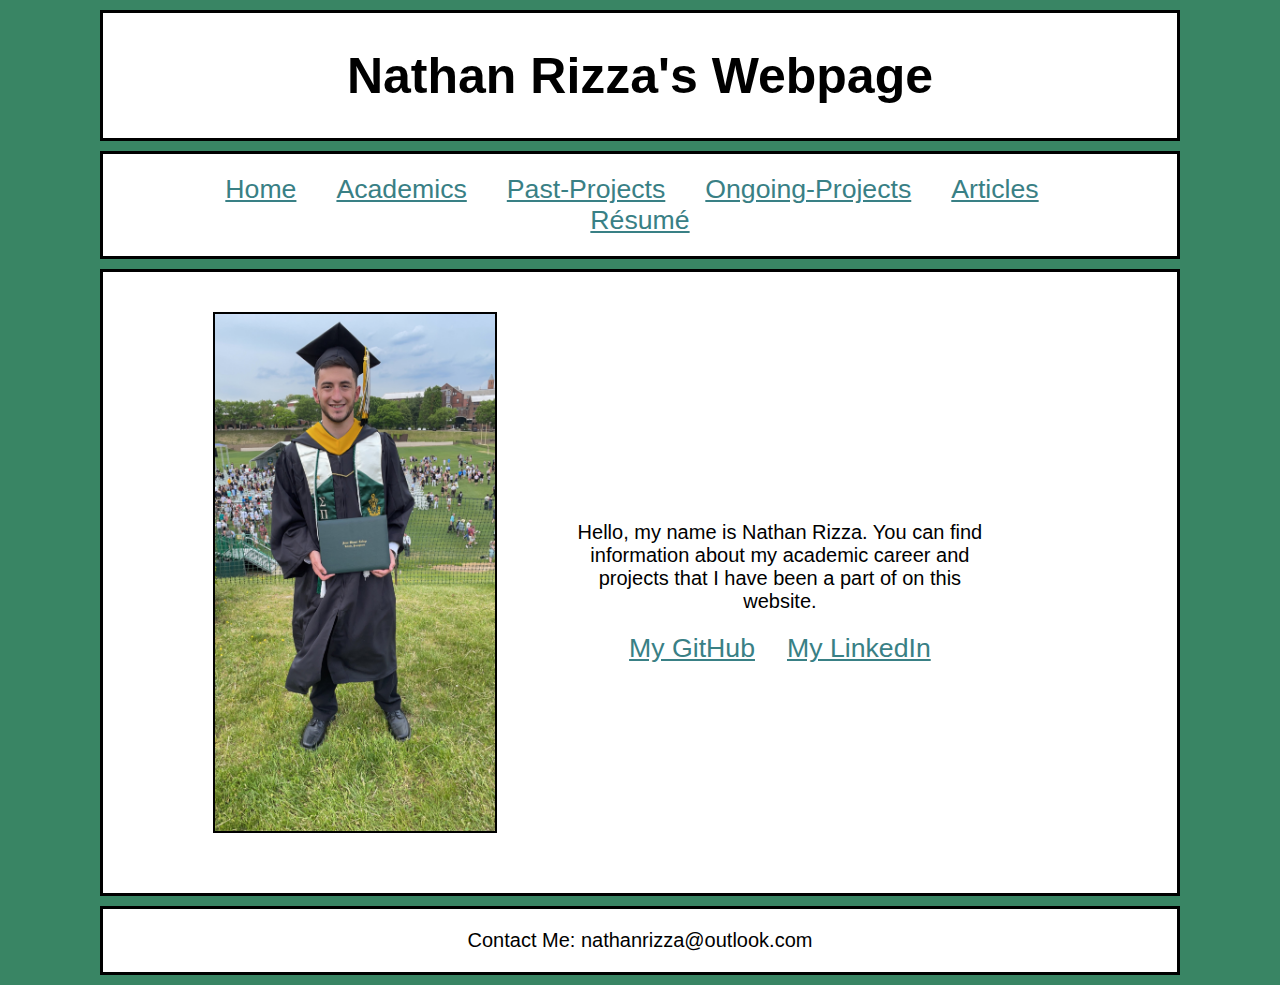
<file: index.html>
<!DOCTYPE html>
<html lang ="en">
<head>
	<meta charset="utf-8">
	<title>Nathan Rizza</title>
	<link rel="stylesheet" href="rizzaStyle.css" type="text/css">
	<link rel="shortcut icon" href="favicon/Rizza_Favicon32.ico" type="image/x-icon">
</head>

<body>

<div id="top"> 
	<h1>Nathan Rizza's Webpage</h1>
</div>

<div id="top">
	<div id="content">
	 <a href="index.html">Home</a>
	 &nbsp;
	 &nbsp;
	<a href="pages/academics.html">Academics</a> 
	 &nbsp;
	 &nbsp;
	 <a href="pages/pastProjects.html">Past-Projects</a>
	 &nbsp;
	 &nbsp;
	 <a href="pages/ongoingProjects.html">Ongoing-Projects</a>
     &nbsp;
	 &nbsp;
     <a href="pages/articleList.html">Articles</a>
	 &nbsp;
	 &nbsp;
	 <a target="_blank" rel="noopener noreferrer" href="documents/nathan_rizza_resume.pdf">Résumé</a>

	</div>
</div>

<div id="container">
	<div id="content">
		<div id="centerdiv">
			<div id="ITcontainer">
				<div id="Icontainer">
					<img src="imgs/profilePic.jpg"></p>
				</div>
				<div id="Tcontainer">
					<p>	
					Hello, my name is Nathan Rizza.
					You can find information about my academic career and projects that I have been a part of on this website.
					</p>
					<a href="https://github.com/NathanRizza">My GitHub</a>
					&nbsp;
					<a href="https://www.linkedin.com/in/nathan-rizza-b53a00183/">My LinkedIn</a>
				</div>
			</div>
		</div>
	</div>
</div>

<div id="footer"> 
	<p> Contact Me: nathanrizza@outlook.com</p>
</div>

</body>
</html>
</file>
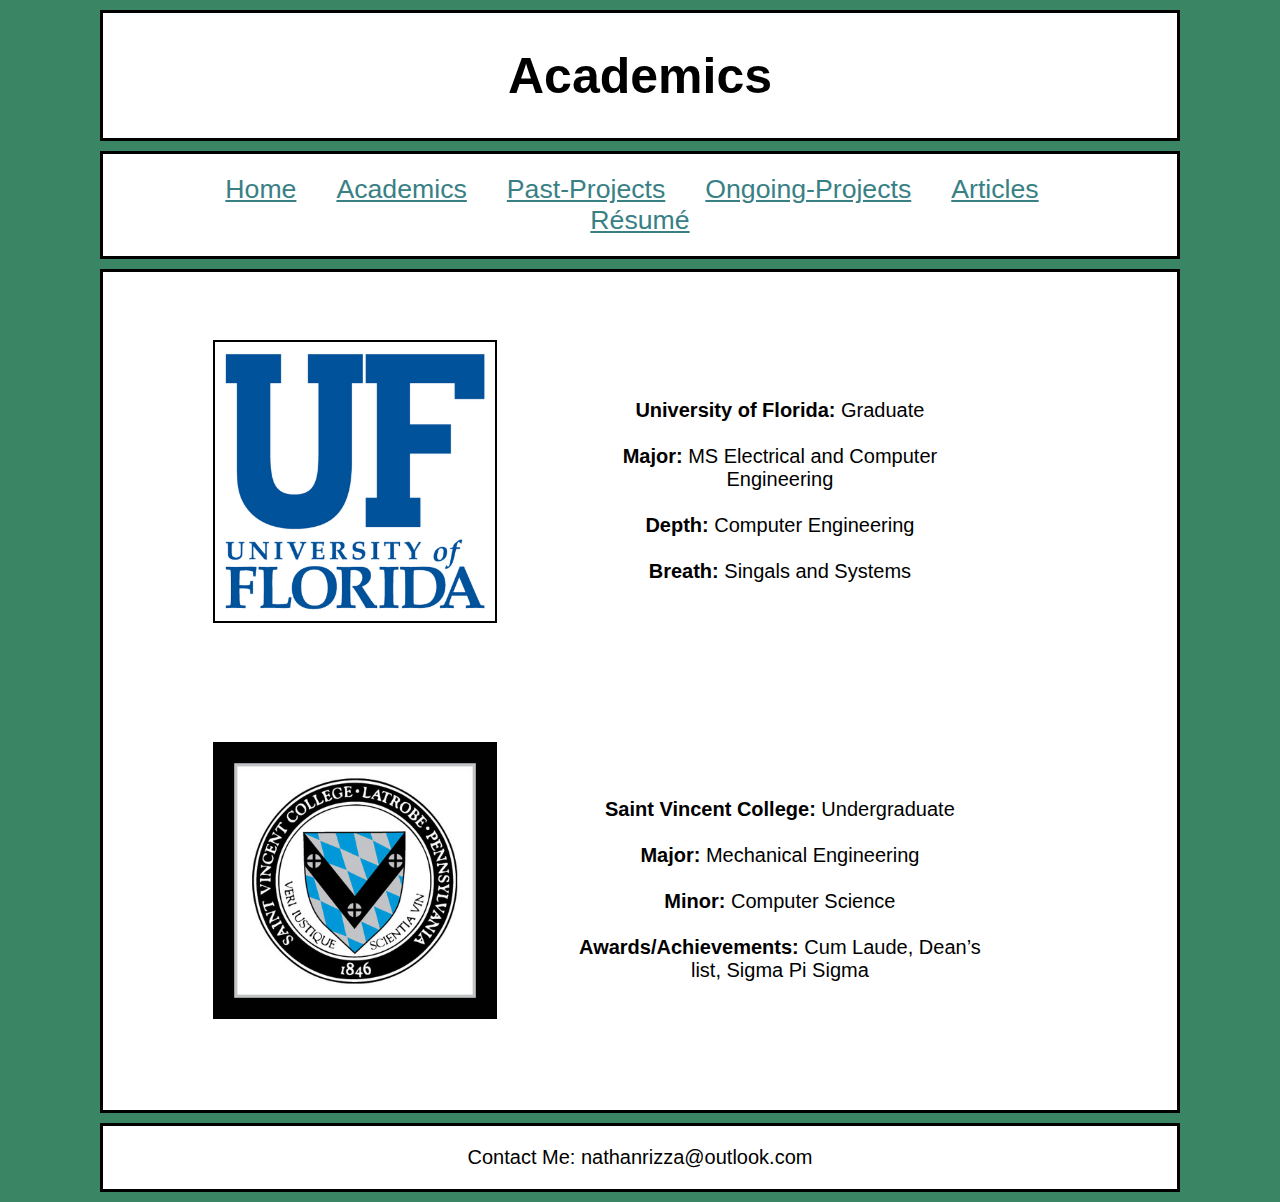
<file: pages/academics.html>
<!DOCTYPE html>
<html lang ="en">
<head>
	<meta charset="utf-8">
	<title>Nathan Rizza</title>
	<link rel="stylesheet" href="../rizzaStyle.css" type="text/css">
	<link rel="shortcut icon" href="../favicon/Rizza_Favicon32.ico" type="image/x-icon">
</head>

<body>

<div id="top"> 
	<h1>Academics</h1>
</div>

<div id="top">
	<div id="content">
	 <a href="../index.html">Home</a>
	 &nbsp;
	 &nbsp;
	<a href="academics.html">Academics</a> 
	 &nbsp;
	 &nbsp;
	 <a href="pastProjects.html">Past-Projects</a>
	 &nbsp;
	 &nbsp;
	 <a href="ongoingProjects.html">Ongoing-Projects</a>
	 &nbsp;
	 &nbsp;
     <a href="articleList.html">Articles</a>
	 &nbsp;
	 &nbsp;
	 <a target="_blank" rel="noopener noreferrer" href="../documents/nathan_rizza_resume.pdf" >Résumé</a>

	</div>
</div>

<div id="container">
	<div id="content">
		<div id="centerdiv">
			<div id="ITcontainer">
				<div id="Icontainer">
					<img src="../imgs/UFLogo.png"></p>
				</div>
				<div id="Tcontainer">
					<p>	
						<b>University of Florida:</b> Graduate
						</br>
						</br>
						<b>Major:</b> MS Electrical and Computer Engineering
						</br>
						</br>
						<b>Depth:</b> Computer Engineering
						</br>
						</br>
						<b>Breath:</b> Singals and Systems
					</p>
				</div>
			</div>
			<div id="ITcontainer">
				<div id="Icontainer">
					<img src="../imgs/SVCLogo.jfif"></p>
				</div>
				<div id="Tcontainer">
					<p>	
						<b>Saint Vincent College:</b> Undergraduate
						</br>	
						</br>
						<b>Major:</b> Mechanical Engineering
						</br>
						</br>
						<b>Minor:</b> Computer Science
						</br>
						</br>
						<b>Awards/Achievements:</b> Cum Laude, Dean’s list, Sigma Pi Sigma
					</p>
				</div>
			</div>
		</div>
	</div>
</div>

<div id="footer"> 
	<p> Contact Me: nathanrizza@outlook.com</p>
</div>

</body>
</html>
</file>
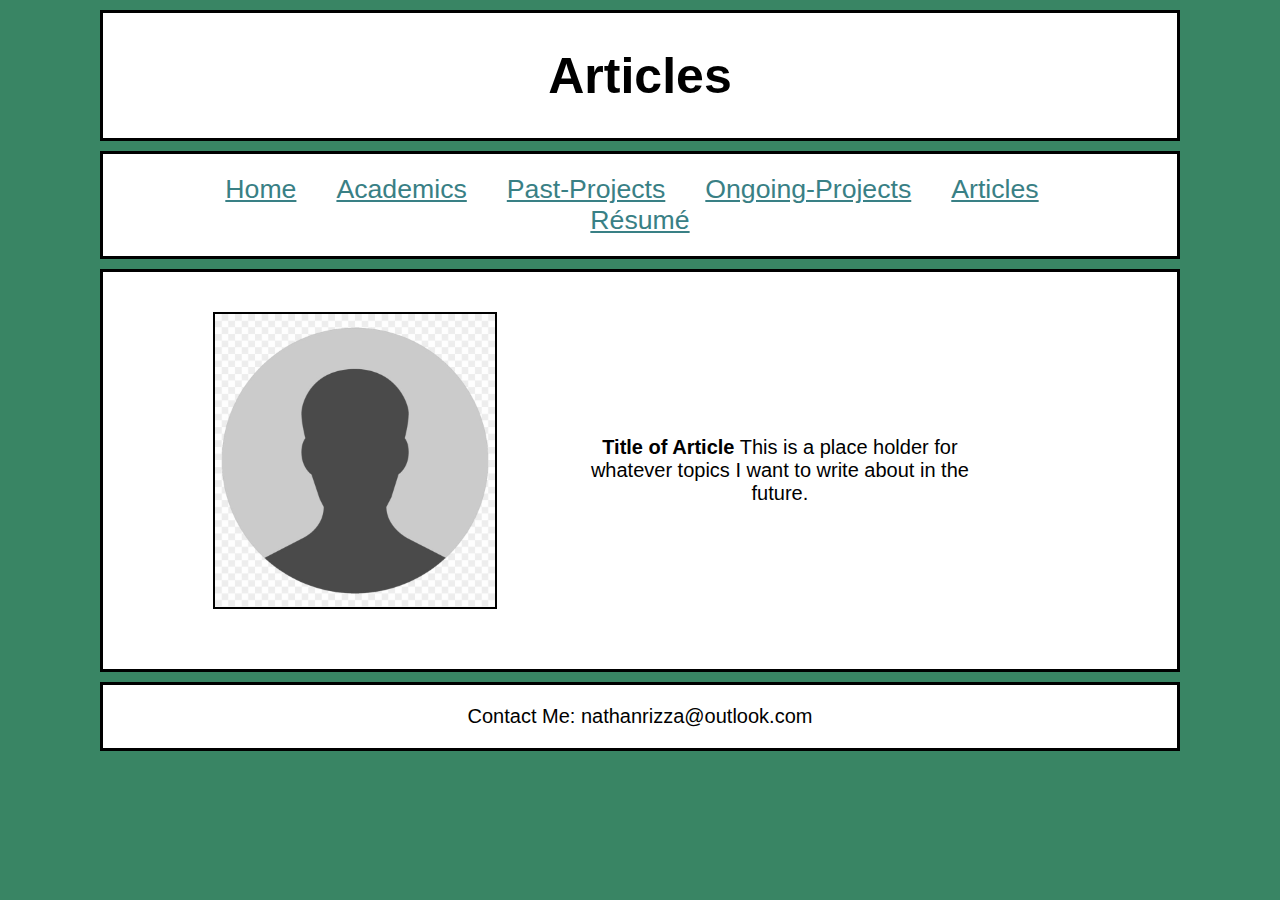
<file: pages/articleList.html>
<DOCTYPE html>
<html lang ="en">
<head>
	<meta charset="utf-8">
	<title>Nathan Rizza</title>
	<link rel="stylesheet" href="../rizzaStyle.css" type="text/css">
	<link rel="shortcut icon" href="../favicon/Rizza_Favicon32.ico" type="image/x-icon">
</head>

<body>

<div id="top"> 
	<h1>Articles</h1>
</div>

<div id="top">
	<div id="content">
	 <a href="../index.html">Home</a>
	 &nbsp;
	 &nbsp;
	<a href="academics.html">Academics</a> 
	 &nbsp;
	 &nbsp;
	 <a href="pastProjects.html">Past-Projects</a>
	 &nbsp;
	 &nbsp;
	 <a href="ongoingProjects.html">Ongoing-Projects</a>
	 &nbsp;
	 &nbsp;
	 <a href="articleList.html">Articles</a>
	 &nbsp;
	 &nbsp;
	 <a target="_blank" rel="noopener noreferrer" href="../documents/nathan_rizza_resume.pdf" >Résumé</a>

	</div>
</div>

<div id="container">
	<div id="content">
		<div id="centerdiv">
			<div id="ITcontainer">
				<div id="Icontainer">
					<img src="../imgs/temp.jpeg"></p>
				</div>
				<div id="Tcontainer">
					<p>	
					<b>Title of Article</b>
					This is a place holder for whatever topics I want to write about in the future.
					</p>
				</div>
			</div>
		</div>
	</div>
</div>

<div id="footer"> 
	<p> Contact Me: nathanrizza@outlook.com</p>
</div>

</body>
</html>
</file>
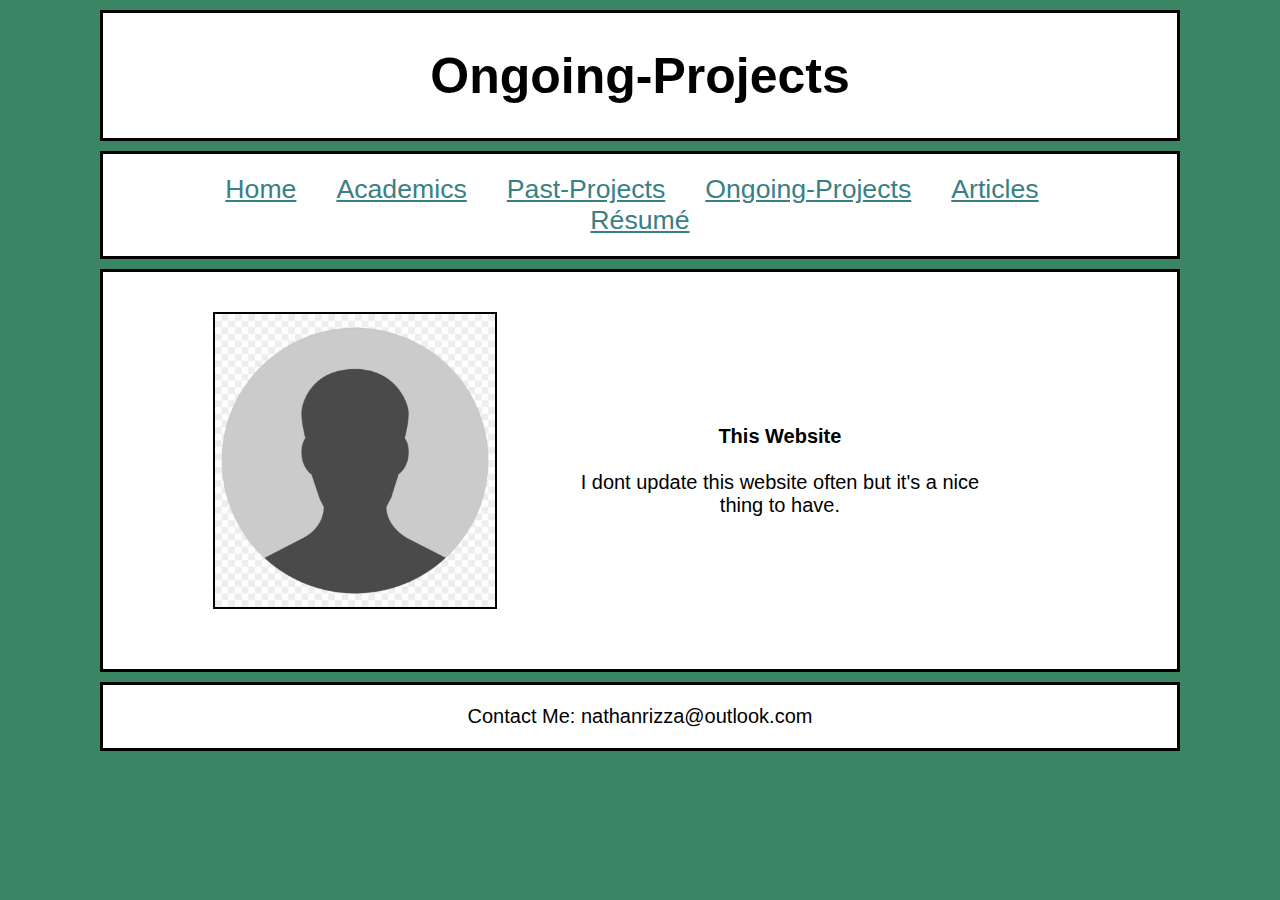
<file: pages/ongoingProjects.html>
<DOCTYPE html>
<html lang ="en">
<head>
	<meta charset="utf-8">
	<title>Nathan Rizza</title>
	<link rel="stylesheet" href="../rizzaStyle.css" type="text/css">
	<link rel="shortcut icon" href="../favicon/Rizza_Favicon32.ico" type="image/x-icon">
</head>

<body>

<div id="top"> 
	<h1>Ongoing-Projects</h1>
</div>

<div id="top">
	<div id="content">
	 <a href="../index.html">Home</a>
	 &nbsp;
	 &nbsp;
	<a href="academics.html">Academics</a> 
	 &nbsp;
	 &nbsp;
	 <a href="pastProjects.html">Past-Projects</a>
	 &nbsp;
	 &nbsp;
	 <a href="ongoingProjects.html">Ongoing-Projects</a>
	 &nbsp;
	 &nbsp;
     <a href="articleList.html">Articles</a>
	 &nbsp;
	 &nbsp;
	 <a target="_blank" rel="noopener noreferrer" href="../documents/nathan_rizza_resume.pdf" >Résumé</a>

	</div>
</div>

<div id="container">
	<div id="content">
		<div id="centerdiv">

			<div id="ITcontainer">
				<div id="Icontainer">
					<img src="../imgs/temp.jpeg"></p>
				</div>
				<div id="Tcontainer">
					<p>
						<b>This Website</b>
						<br>
						<br>
						I dont update this website often but it's a nice thing to have.
					</p>
				</div>
			</div>

		</div>
	</div>
</div>

<div id="footer"> 
	<p> Contact Me: nathanrizza@outlook.com</p>
</div>

</body>
</html>
</file>
<file: rizzaStyle.css>
body 
{ 
	background-color: #398564; /*Teal*/
}

#container 
{ 
	width: 85%;
	background-color: white;
	margin-left: auto;  
	border-color: black;
	border-style: solid;
	margin-right: auto;
	margin-top: 10px;
	margin-bottom: 10px; 
}

/*Image Next to Text Container*/

#ITcontainer
{
display:flex;
align-items:center;
}

#Icontainer
{
flex-basis:40%;
}

#Tcontainer
{
padding:10%;
flex-basis:60%;
}

/*---------------------------*/

#content 
{ 
	margin-top: 20px;
	margin-right: 100px;
	margin-left: 100px;
	margin-bottom: 20px; 
}

#top 
{
	margin-left: auto;
	margin-right: auto;
	width: 85%;
	background-color: white;
	margin-top: 10px;
	margin-bottom: 10px;
	border-color: black;
	border-style: solid;
	text-align: center;
}

#footer 
{
	margin-left: auto;
	margin-right: auto;
	width: 85%;
	background-color: white; 
	margin-top: 10px;
	margin-bottom: 10px;
	border-color: black;
	border-style: solid;
	text-align: center; 
}

#centerdiv
{
	text-align:center;
}

img
{
	
	width:100%;
	vertical-align:middle;
	margin: 20px 15% 20px 10px;
	border:2px;
	border-color:black;
	border-style:solid;
}

h1 /*USED*/
{
	font-family:Helvetica;
	color: #000000; /*Black*/
	font-size:50px;
}


h2
{
	padding: 15px;
    text-align: center;
   	margin-top: 0px;
   	margin-bottom: 0px;
	color: #000000; /*Black*/
} 

p /*USED*/
{ 
	font-size:20px;
	font-family:Helvetica;	
	/*vertical-align:baseline;*/
	/*text-align: center;*/
}

a/*USED*/
{
	font-size:20pt;
	font-family:Helvetica;
	/*text-decoration:none;*/
	padding: 10px;
}

/*------Link CSS-------*/

a:link {
  color: #398085;
}

/* visited link */
a:visited {
  color: #aa4620;
}

/* mouse over link */
a:hover {
  color: #aa4620;
}

/* selected link */
a:active {
  color: #aa4620;
}

/*------------------------*/

.floatleft 
{ 
	float: left;
	margin-right: 10px;
	margin-top: 0px;
	margin-bottom: 0px; 
}
</file>
